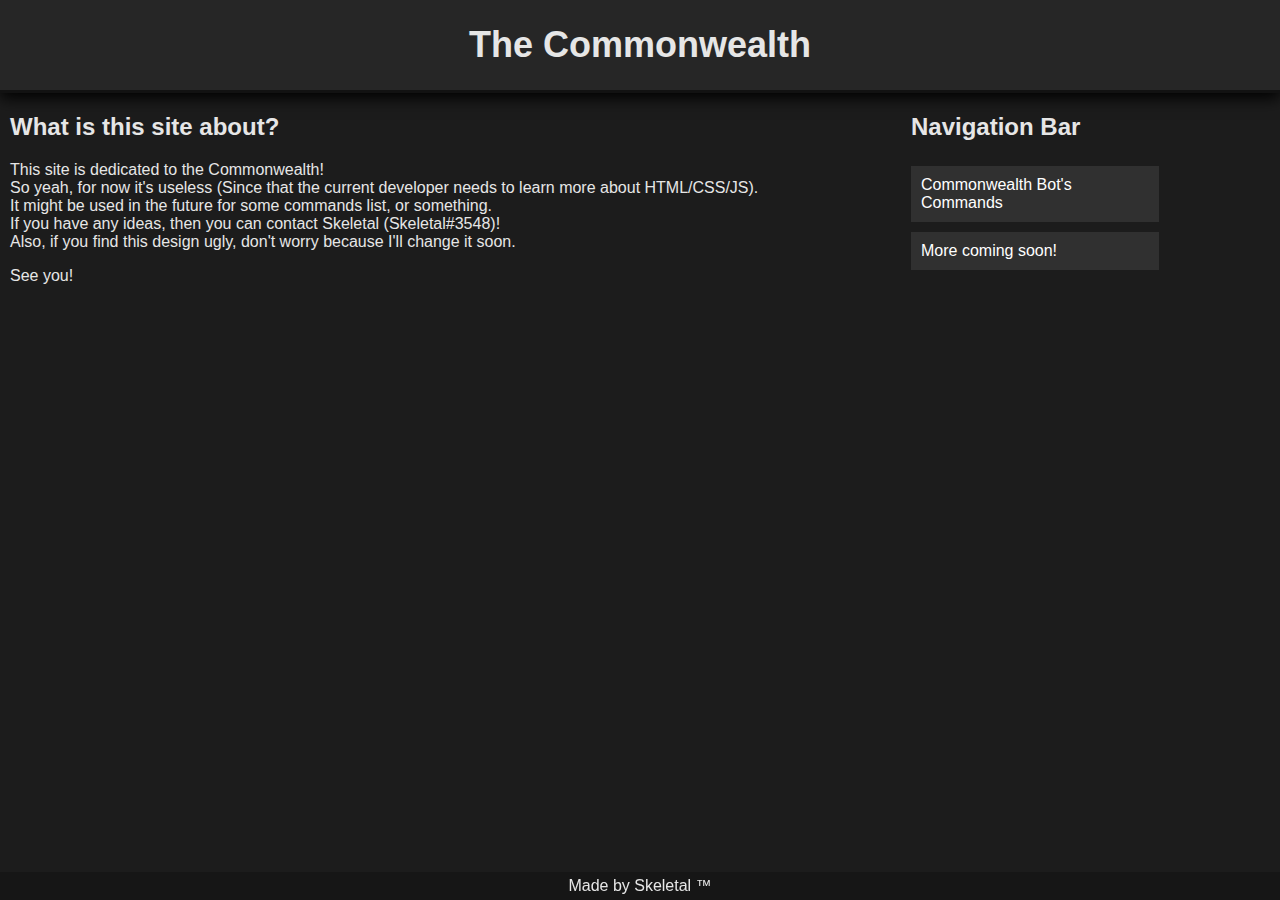
<file: index.html>
<!DOCTYPE html>

<head>
    <title>The Commonwealth's Official Site</title>
    <meta name="viewport" content="width=device-width, initial-scale=1.0">
    <style>
        
        * {
            box-sizing: border-box
        }
        html, body {
            font-family: Arial, Verdana, "Sans-serif";
            margin: 0px;
            padding-left: 0px;
            background-color: #1c1c1c;
            color: #e6e6e6

        }
        .title {
            text-align: center;
            font-size: 225%
        }
        
        .box-title {
            margin: 0;
            padding: 0;
            background-color: #262626;
            border-bottom: 3px solid #121212;
            box-shadow: 0px 3px 10px black;
            overflow: auto;
            width: 100%;
            transition: box-shadow 0.2s
        }
        
        .box-title:hover {
            box-shadow: 0px 5px 15px black;
        }
        
        a:link.test, a:visited.test {
            padding:5px;
            background-color: #303030;
            text-decoration: none;
            color: white
        }
        
        a:hover.test {
            background-color:#474747;
            margin:30px;
            text-decoration: none;
        }
        
        a:active.test {
            background-color: #949494;
        }
        
        .row::after{
            display: table;
            padding: 0;
            margin: 0;
            content: "";
            clear: both
        }
        
        .main-column {
            width: 70%;
            float: left;
        }
        
        .navigator {
            width: 30%;
            float: left;
        }
        
        .main-column p, .main-column h2{
            padding: 0px 10px;
        } 
        
        .navigator ul {
            list-style-type: none;
            padding: 0px 10px; margin-top: 20px;
        }
        
        .navigator h2 {
            padding: 0px 15px;
        }
        
        li a {
            display: inline-block;
            color: white;
            text-decoration: none;
            padding: 10px;
            
        }
        
        li {
            padding: 5px;
        }
        li a:link, li a:visited {
            background-color: #303030;
            color: white;
            width: 70%;
            transition: width 1s, background-color 0.5s
        }
        li a:hover {
            background-color: #474747;
            width: 100%;
        }
        
        li a:active{
            background-color: #949494;
        }
        
        .footer {
            padding: 5px;
            background-color: rgba(0,0,0, 0.20);
            text-align: center;
            position: fixed;
            bottom: 0;
            width: 100%;
            transition: background-color 1s
        }
        
        .footer:hover{
            background-color: rgba(0,0,0,0.50)
        }
        
        @media screen and (max-width: 600px) {
            .main-column {
                width: 100%;
            }
            
            .navigator {
                width: 100%;
            }
        }
}
    </style>
</head>

<body>
    <div class="box-title">
    <h1 class="title">The Commonwealth</h1>
    </div>
    <div>
        <div class="row">
            <div class="main-column">
                <h2>What is this site about?</h2>
                <p>This site is dedicated to the Commonwealth!<br />So yeah, for now it's useless (Since that the current developer needs to learn more about HTML/CSS/JS).<br /> It might be used in the future for some commands list, or something.<br />If you have any ideas, then you can contact Skeletal (Skeletal#3548)!<br />Also, if you find this design ugly, don't worry because I'll change it soon.</p>
                <p>See you!</p>
            </div>
            
            <div class="navigator">
                <h2>Navigation Bar</h2>
                <ul>
                    <li><a href="bot-commands.html" target="_blank">Commonwealth Bot's Commands</a></li>
                    <li><a href="#" target="_blank">More coming soon!</a></li>
                </ul>
            </div>
        </div>
        
    </div>
    <div class="footer" title="Skeletal's Discord Name: Skeletal#3548">Made by Skeletal &trade;</div>
</body>
</file>
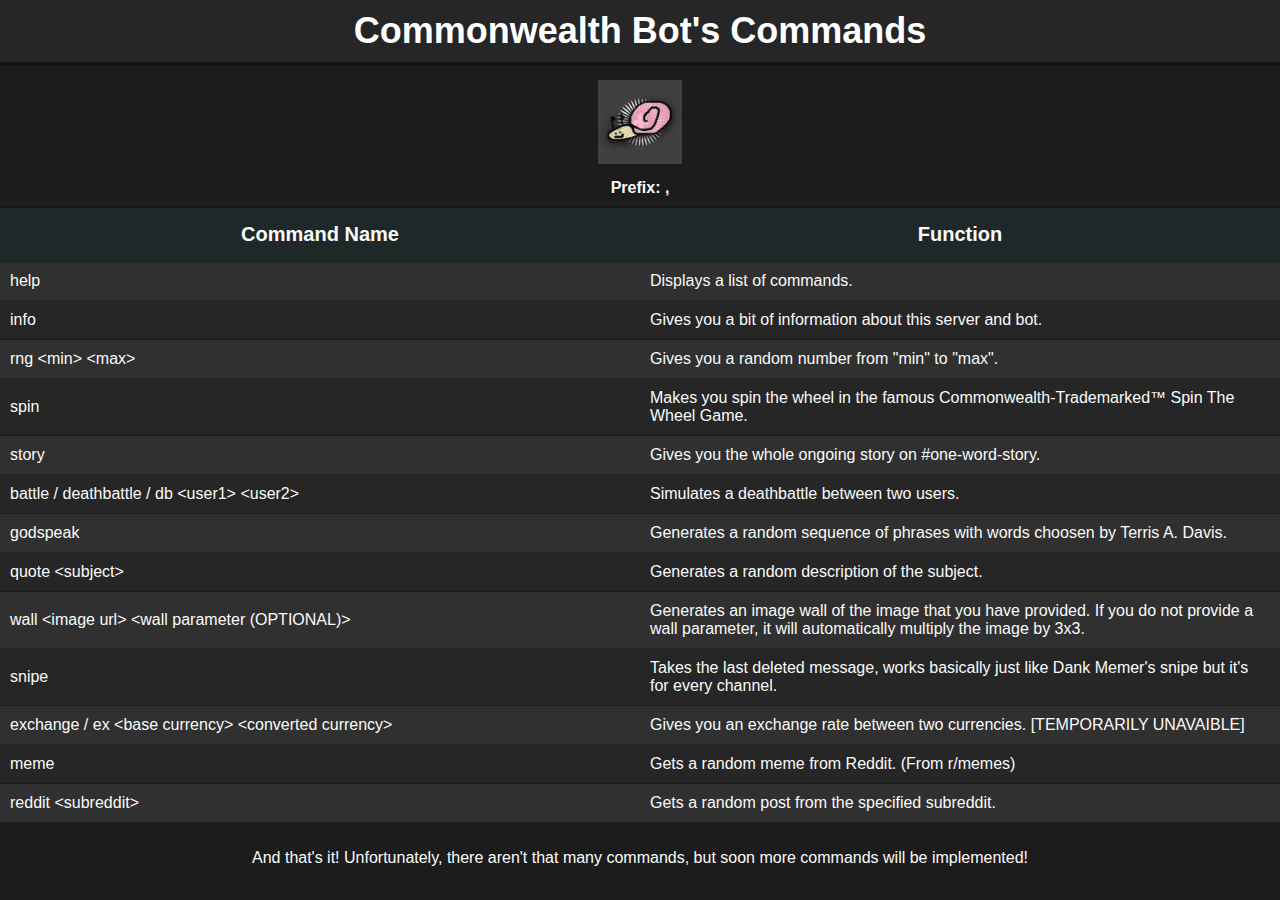
<file: bot-commands.html>
<!DOCTYPE html>

<html>
<head>
    <title>Commonwealth Bot's Commands</title>
    <meta name="viewport" content="width=device-width, initial-scale=1.0">
    <style>
        
        a:link, a:visited, a:hover, a:active {
            text-decoration: none;
            color: white;
        }
        html, body {
            padding: 0px;
            margin: 0px;
            color: #fafafa;
            font-family: Arial, Verdana, "Sans-serif";
        }
        
        body {
            background-color: #1c1c1c ;
        }
        
        #header {
            background-color: #262626;
            border-bottom: 3px solid #121212;
            padding: 10px;
            text-align: center;
            font-size: 225%;
            margin-top: 0px;
            margin-bottom: 10px;
        }
        
        table, tr, th, td {
            border-bottom: 1px solid rgba(0, 0, 0, 0.25);
            border-top: 1px solid rgba(0, 0, 0, 0.25);
            border-collapse: collapse;
            margin-left: auto;
            margin-right: auto;
        }
        
        td {
            width:15%;
            padding:10px;

        }
        
        th {
            font-size: 125%;
            padding:15px;
            background-color: #1e2828;
        }
        
        caption {
            padding: 10px;
            font-weight: bold;
        }

        tr:nth-child(even) {
            background-color: #303030;
        }
        
        tr:nth-child(odd) {
            background-color: #262626;
        }
        
        p {
            padding: 10px;
            text-align: center
        }
        
        tr:hover {
            background-color: #171717;
        }
        
        img.thing {
            margin-left: auto;
            margin-right: auto;
            display: block;
            padding: 5px;
        }
    </style>
</head>
<body>
    <div><a href="index.html"><h1 id="header">Commonwealth Bot's Commands</h1></a></div>
    <img src="commonwealth_bot.png" alt="Commonwealth Bot's Logo" class="thing">
    <table>
    <caption>Prefix: ,</caption>
    <tr>
        <th>Command Name</th>
        <th>Function</th>
    </tr>
        
    <tr>
        <td>help</td>
        <td>Displays a list of commands.</td>
    </tr>
    <tr>
        <td>info</td>
        <td>Gives you a bit of information about this server and bot.</td>
    </tr>
    <tr>
        <td>rng &#60;min&#62; &#60;max&#62;</td>    
        <td>Gives you a random number from "min" to "max".</td>
    </tr>
    <tr>
        <td>spin</td>
        <td>Makes you spin the wheel in the famous Commonwealth-Trademarked&trade; Spin The Wheel Game.</td>
    </tr>
    <tr>
        <td>story</td>
        <td>Gives you the whole ongoing story on #one-word-story.</td>
    </tr>
    <tr>
        <td>battle / deathbattle / db  &#60;user1&#62; &#60;user2&#62; </td>    
        <td>Simulates a deathbattle between two users.</td>
    </tr>
    <tr>
        <td>godspeak</td>    
        <td>Generates a random sequence of phrases with words choosen by Terris A. Davis.</td>
    </tr>
    <tr>
        <td>quote &#60;subject&#62;</td>    
        <td>Generates a random description of the subject.</td>
    </tr>
    <tr>
        <td>wall &#60;image url&#62; &#60;wall parameter (OPTIONAL)&#62;</td>    
        <td>Generates an image wall of the image that you have provided. If you do not provide a wall parameter, it will automatically multiply the image by 3x3.</td>
    </tr>
    <tr>
        <td>snipe</td>    
        <td>Takes the last deleted message, works basically just like Dank Memer's snipe but it's for every channel.</td>
    </tr>
    <tr>
        <td>exchange / ex &#60;base currency&#62; &#60;converted currency&#62;</td>
        <td>Gives you an exchange rate between two currencies. [TEMPORARILY UNAVAIBLE]</td>
    </tr>
    <tr>
        <td>meme</td>    
        <td>Gets a random meme from Reddit. (From r/memes)</td>
    </tr>
    <tr>
        <td>reddit &#60;subreddit&#62;</td>    
        <td>Gets a random post from the specified subreddit.</td>
    </tr>
    </table>
    <p>And that's it! Unfortunately, there aren't that many commands, but soon more commands will be implemented!</p>
</body>
</html>
</file>
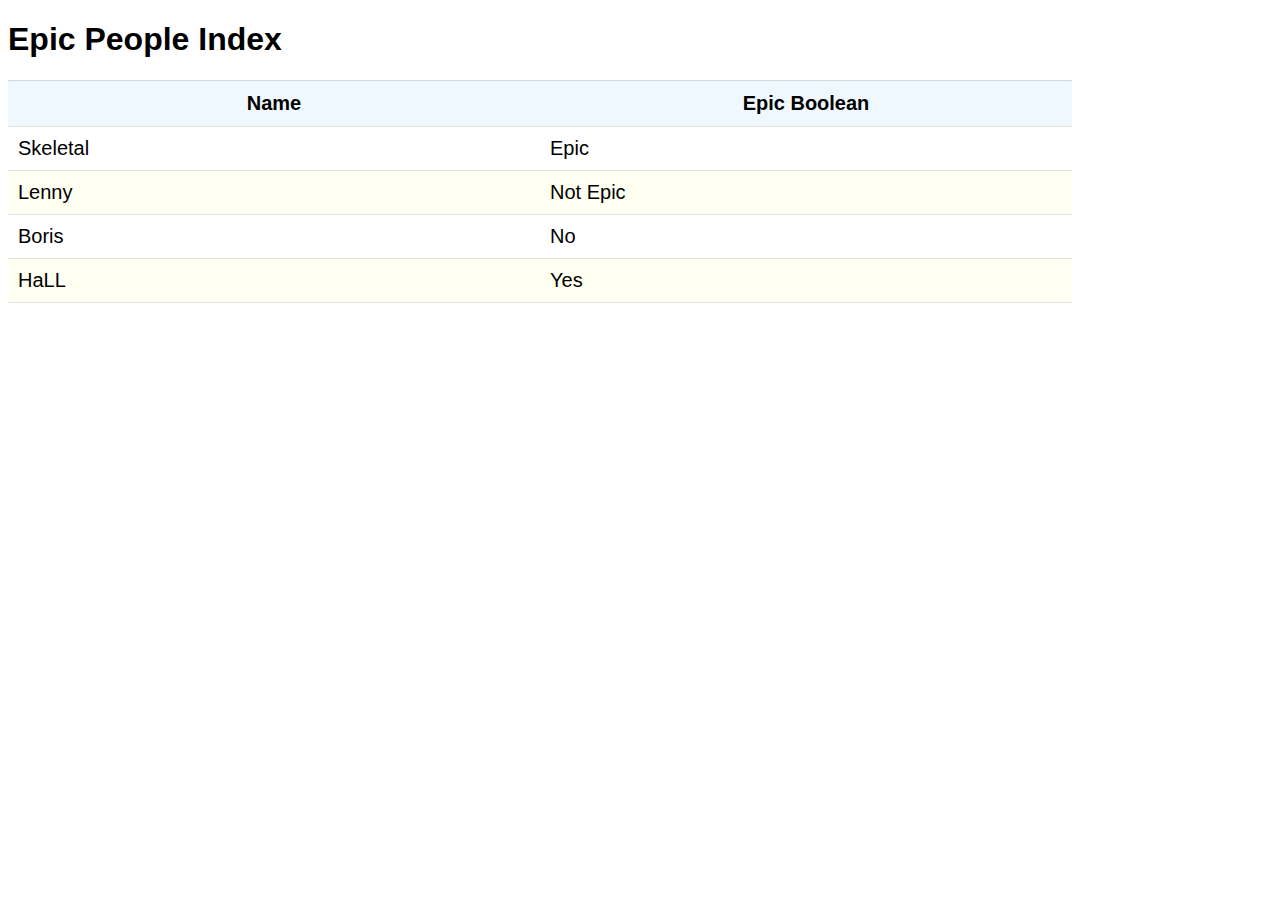
<file: thing.html>
<!DOCTYPE html>

<html>
<head>
    <title>CSS Tables Styling</title>
    <style>
    #Table, #Table th, #Table td {
    border-top: 1px solid rgba(0, 0, 0, 0.12);
    border-bottom: 1px solid rgba(0, 0, 0, 0.12);
    border-collapse: collapse;
    
}

#Table th, #Table td {
    font-size: 20px;
    padding: 10px;
    width: 40vw;    
}

#Table tr:nth-child(even){
    background-color: white
}

#Table tr:nth-child(odd){
    background-color: rgba(255, 255, 0, 0.05)
}

#Table tr:hover {
    background-color: rgba(64, 64, 64, 0.080)
}

#First_Row th {
    height: 25px;
    background-color:aliceblue;
    text-align: center;
}

body {
    font-family: sans-serif
}
</style>
</head>
<body>
    <h1>Epic People Index</h1>
    <table id="Table">
        <tr id="First_Row">
            <th>Name</th>
            <th>Epic Boolean</th>
        </tr>
        <tr>
            <td>Skeletal</td>
            <td>Epic</td>
        </tr>
        <tr>
            <td>Lenny</td>
            <td>Not Epic</td>
        </tr>
        <tr>
            <td>Boris</td>
            <td>No</td>
        </tr>
        <tr>
            <td>HaLL</td>
            <td>Yes</td>
        </tr>
    </table>
</body>

</html>
</file>
